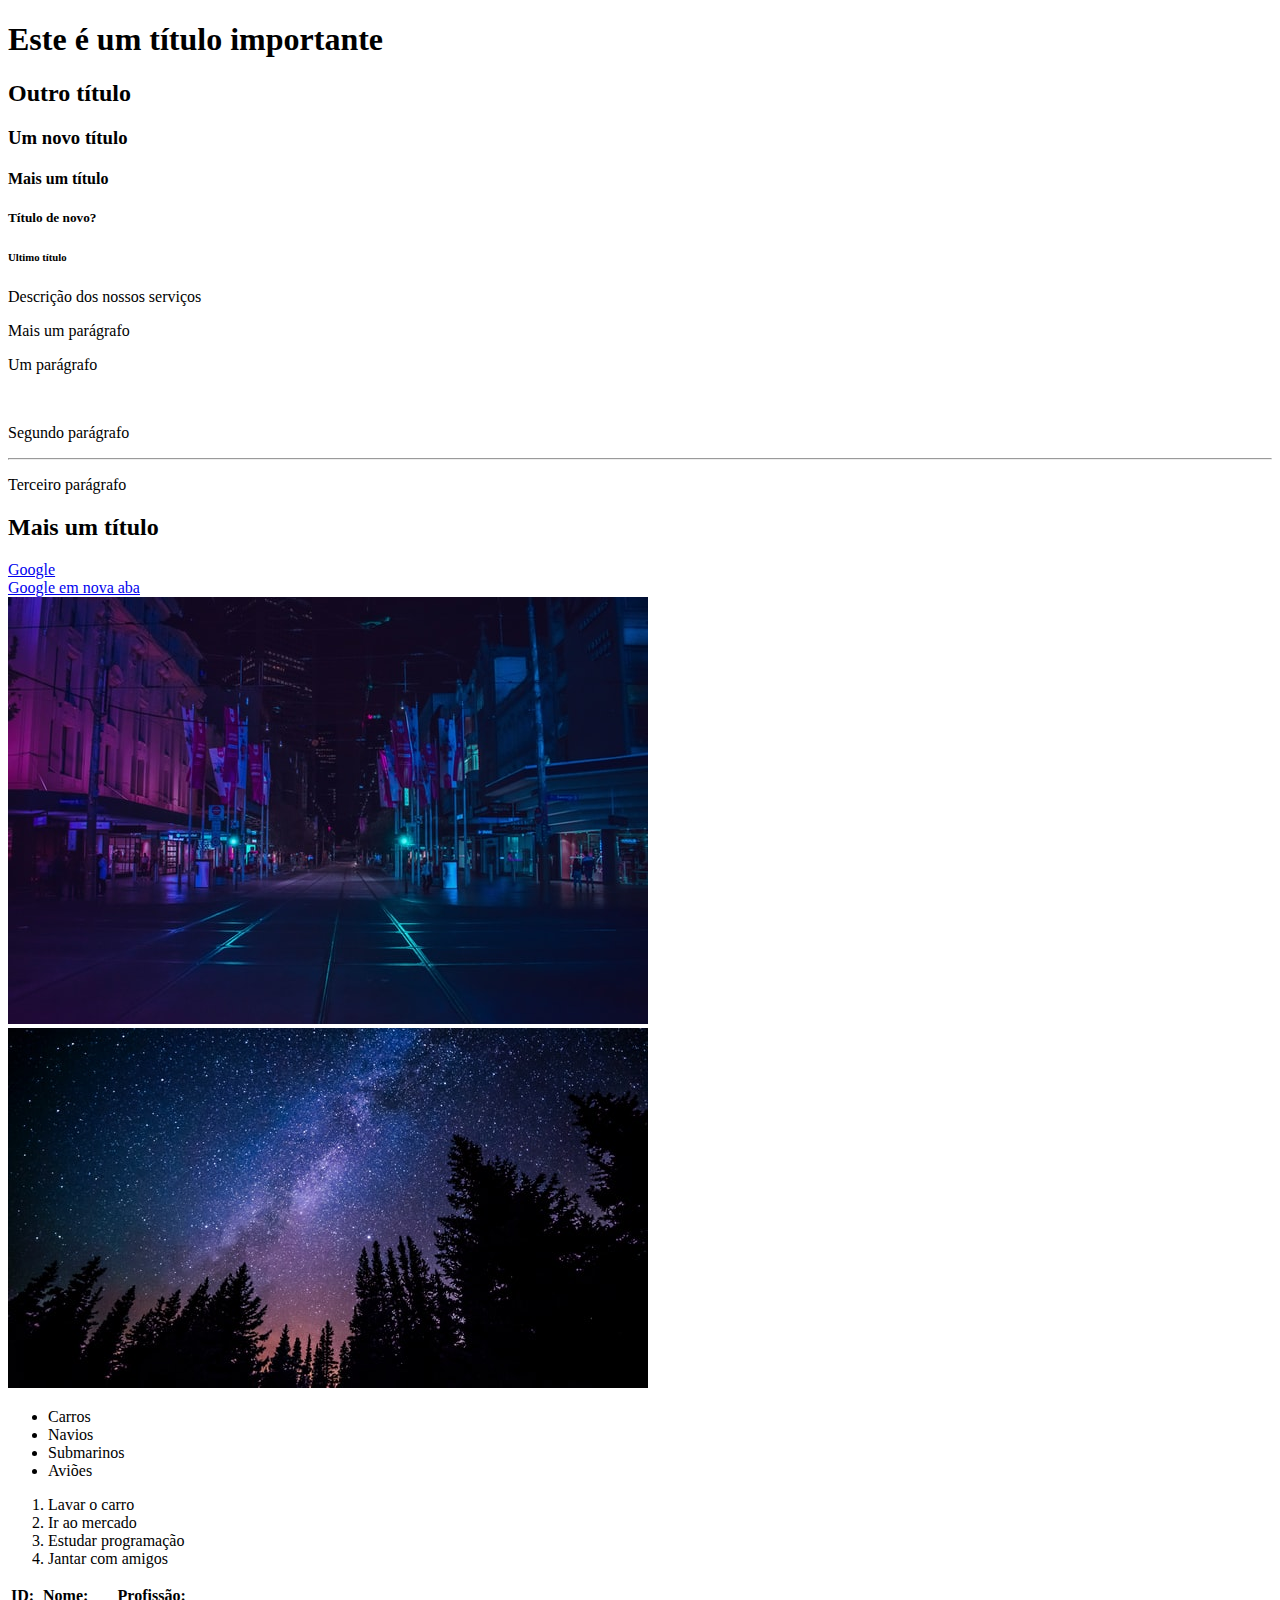
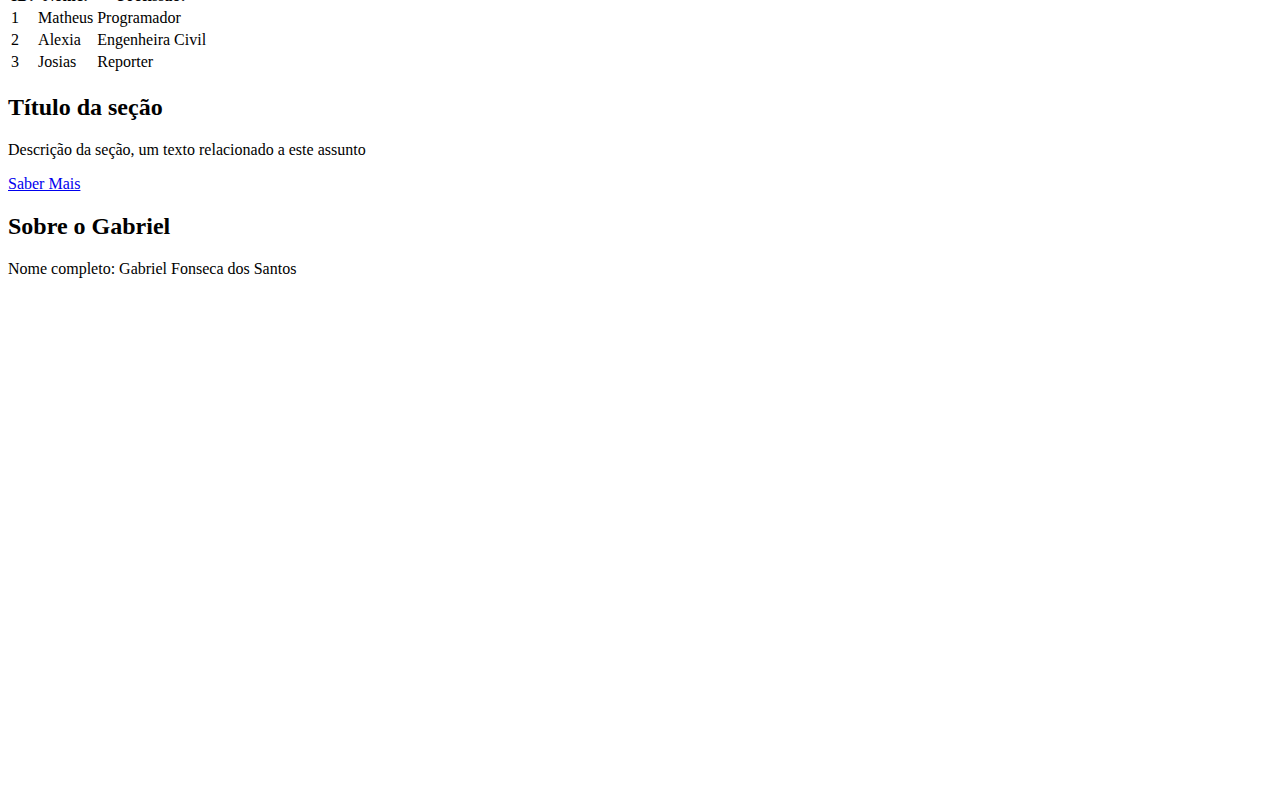
<file: 2_HTML/index.html>
<!DOCTYPE html>
<html lang="en">
<head>
  <meta charset="UTF-8">
  <meta name="viewport" content="width=device-width, initial-scale=1.0">
  <title>HTML Fundamentos</title>
</head>
<body style="padding-bottom: 500px">
  <!-- 1 - Títulos -->
  <h1>Este é um título importante</h1>
  <h2>Outro título<h2></h2>
  <h3>Um novo título</h3>
  <h4>Mais um título</h4>
  <h5>Título de novo?</h5>
  <h6>Ultimo título</h6>

  <!-- 2 - Parágrafos -->
  <p>Descrição dos nossos serviços</p>
  <p>Mais um parágrafo</p>

  <!-- 3 - Tags sem conteúdo -->
  <p>Um parágrafo</p>
  <br>
  <p>Segundo parágrafo</p>
  <hr>
  <p>Terceiro parágrafo</p>

  <!-- 4 - Comentários -->
  <!-- Este é um comentário-->
  <h2>Mais um título</h2>
  <!-- Outro comentário -->

  <!-- 5 - Atributos -->
  <a href="https://google.com">Google</a>
  <br>

  <!-- 6 - Abrir link nova aba -->
  <a href="https://google.com" target="_blank">Google em nova aba</a>
  <br>

  <!-- 7 - Imagem -->
  <img src="img/city.jpg">

  <!-- 8 - Atributo alt -->
  <img src="img/nature.jpg" alt="Noite na floresta">

  <!-- 9 - Listas não ordenadas -->
  <ul>
    <li>Carros</li>
    <li>Navios</li>
    <li>Submarinos</li>
    <li>Aviões</li>
  </ul>

  <!-- 10 - Listas ordenadas -->
  <ol>
    <li>Lavar o carro</li>
    <li>Ir ao mercado</li>
    <li>Estudar programação</li>
    <li>Jantar com amigos</li>
  </ol>

  <!-- 11 - Tabelas -->
  <table>
    <tr>
      <th>ID:</th>
      <th>Nome:</th>
      <th>Profissão:</th>
    </tr>
    <tr>
      <td>1</td>
      <td>Matheus</td>
      <td>Programador</td>
    </tr>
    <tr>
      <td>2</td>
      <td>Alexia</td>
      <td>Engenheira Civil</td>
    </tr>
    <tr>
      <td>3</td>
      <td>Josias</td>
      <td>Reporter</td>
    </tr>
  </table>

  <!-- 12 - Div -->
  <div>
    <h2>Título da seção</h2>
    <p>Descrição da seção, um texto relacionado a este assunto</p>
    <a href="#">Saber Mais</a>
  </div>
  <div>
    <h2>Sobre o Gabriel</h2>
    <p>Nome completo: Gabriel Fonseca dos Santos</p>
  </div>
</body>
</html>
</file>
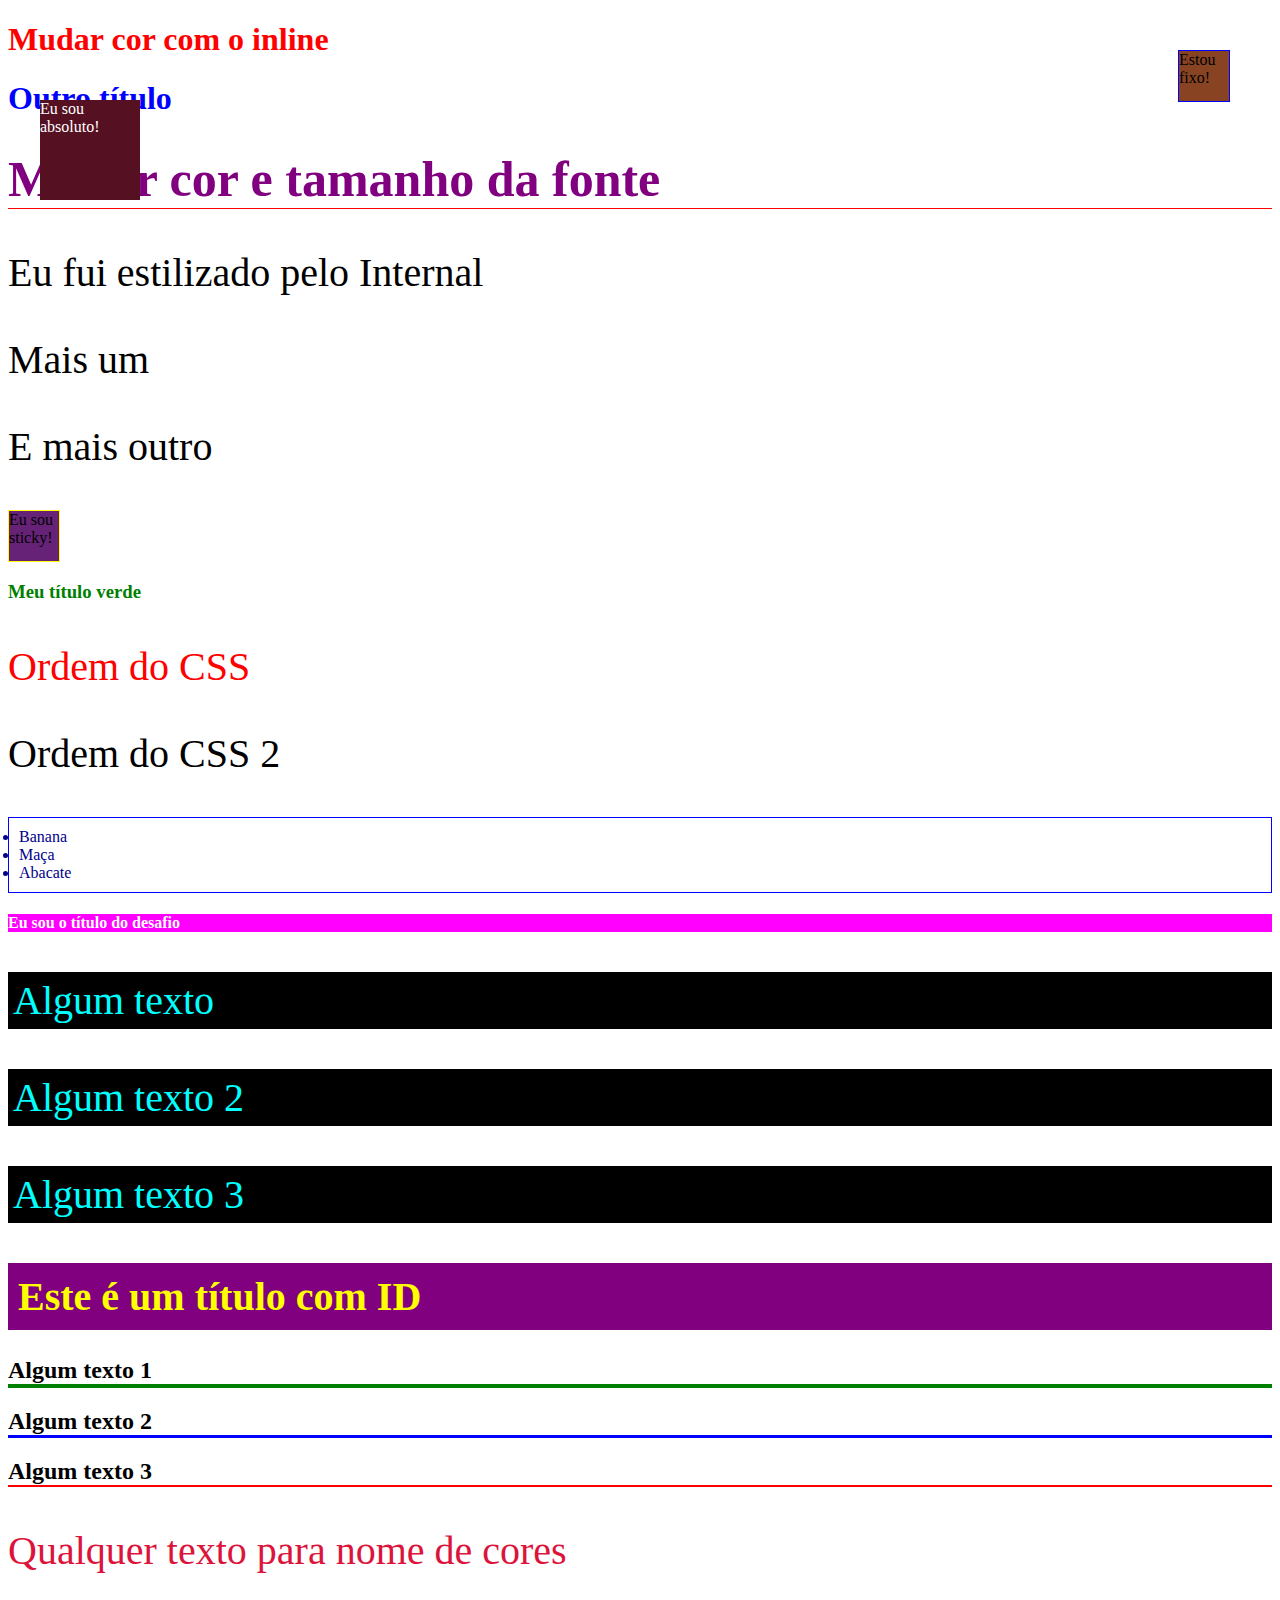
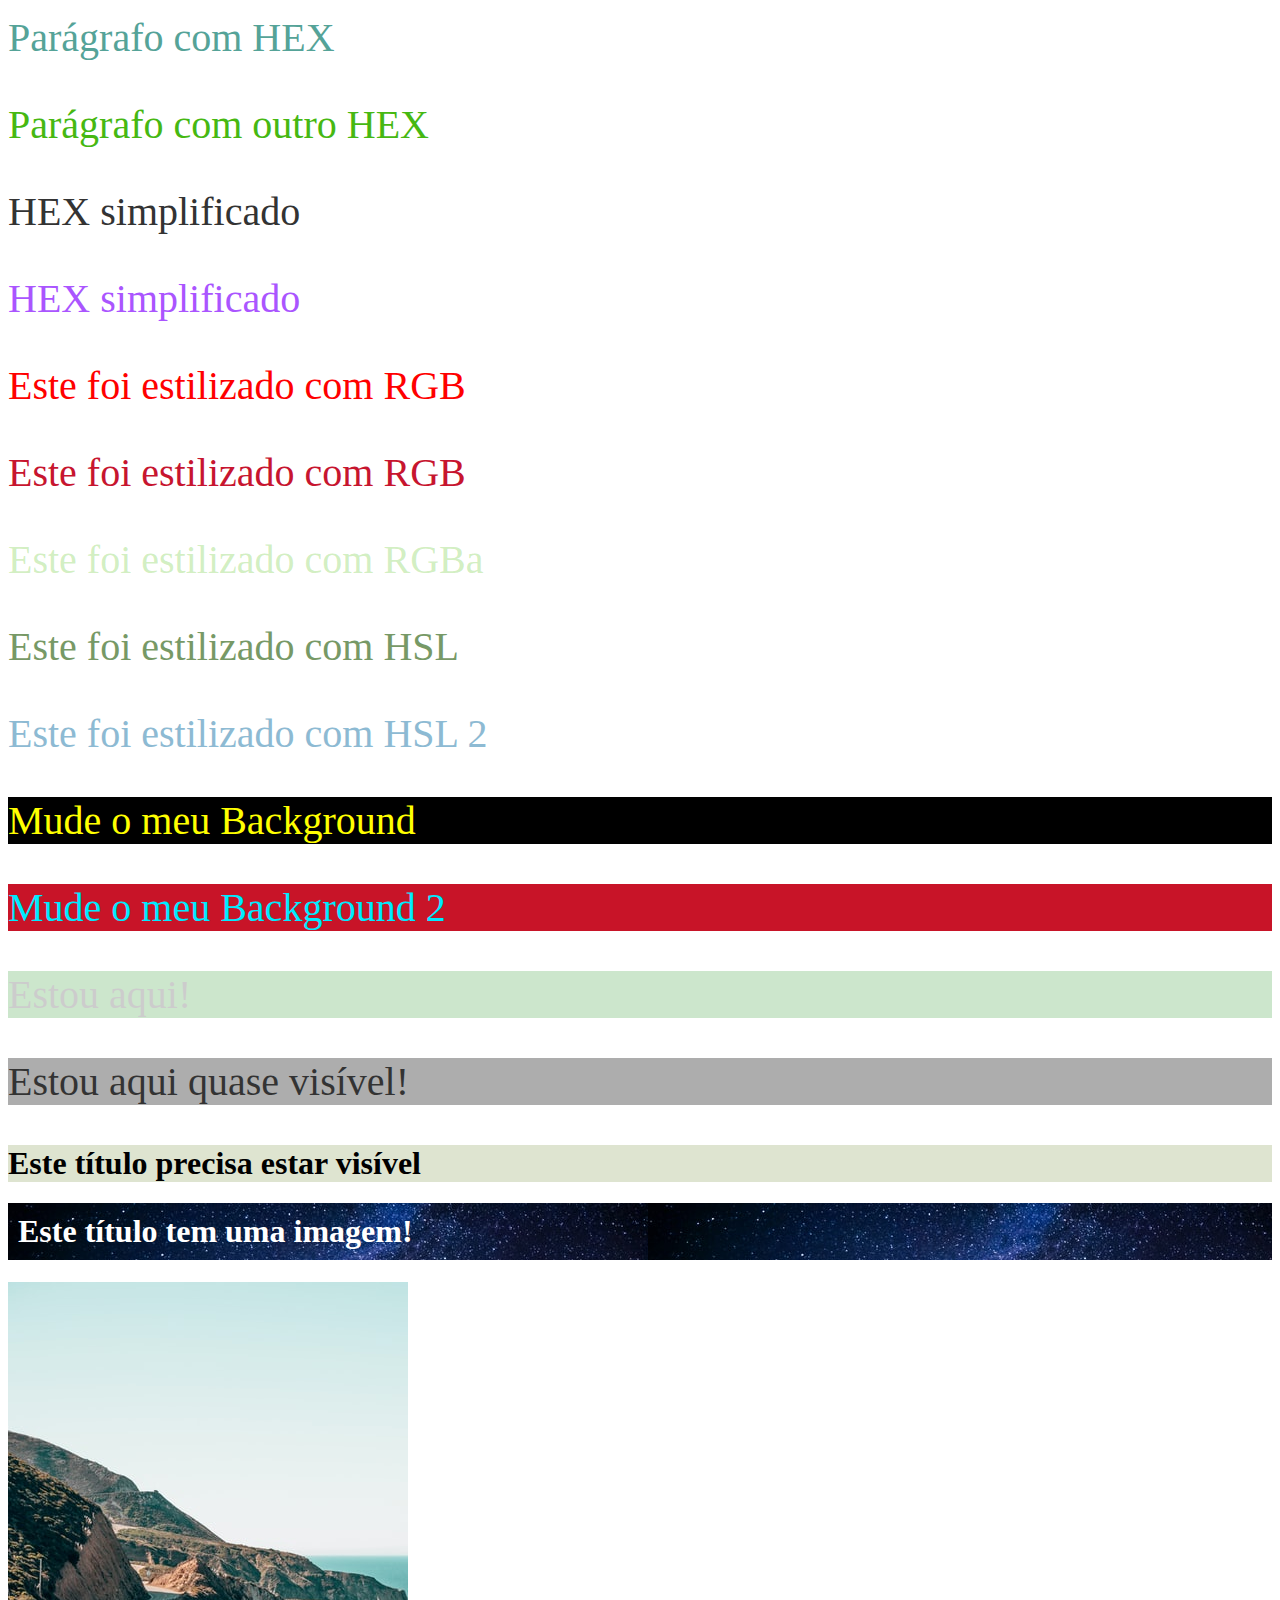
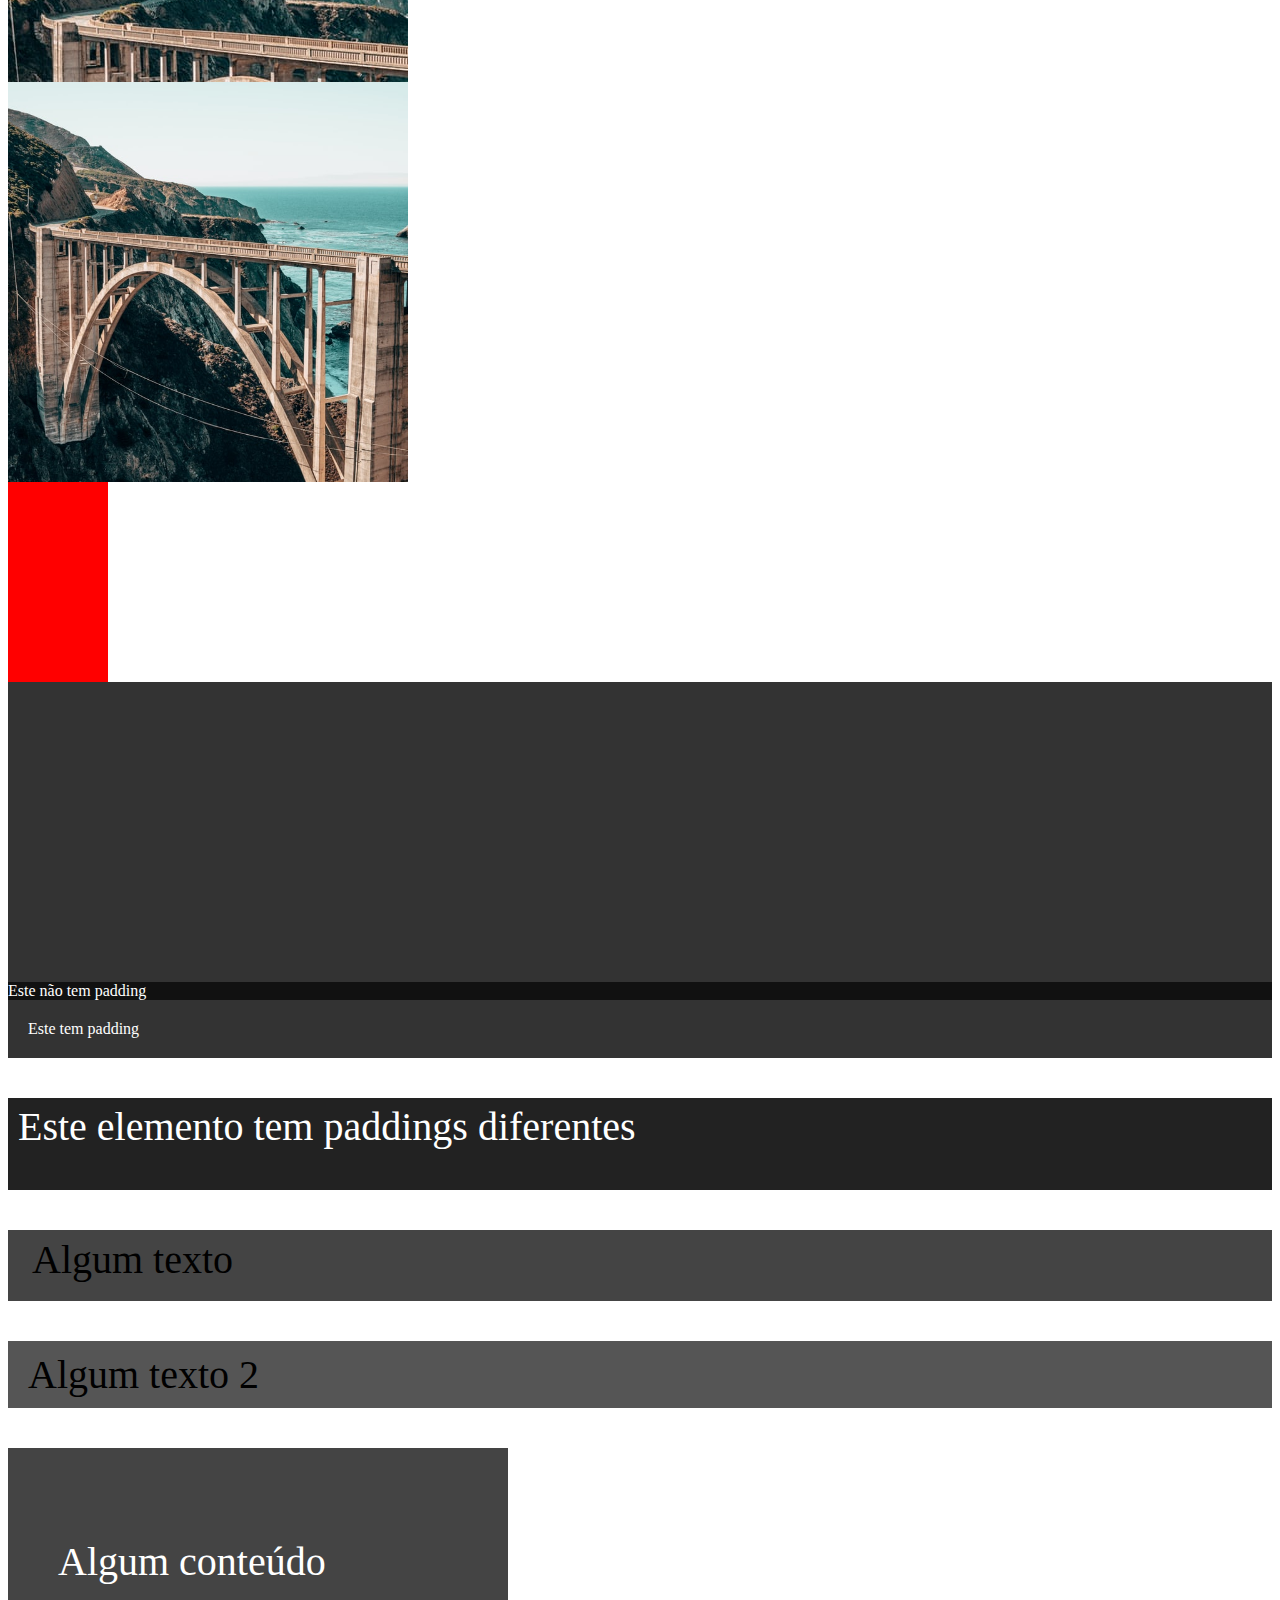
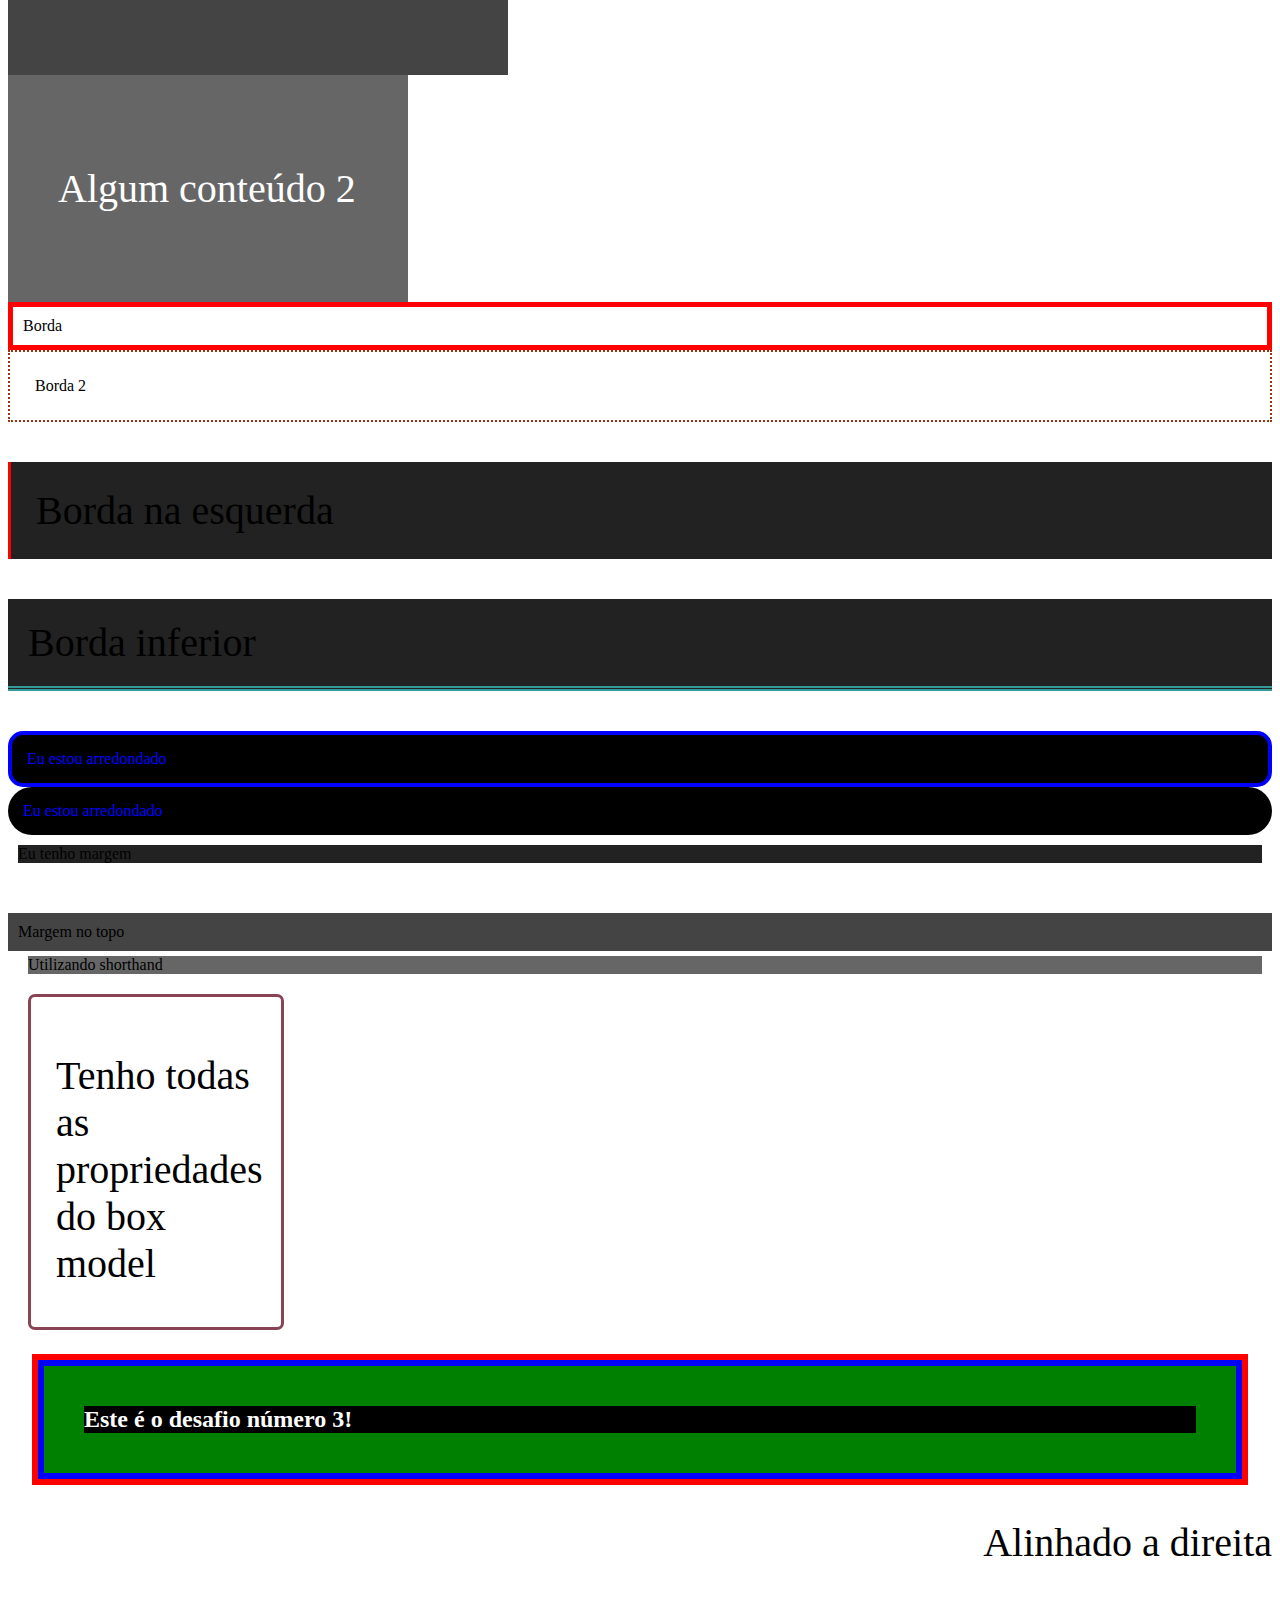
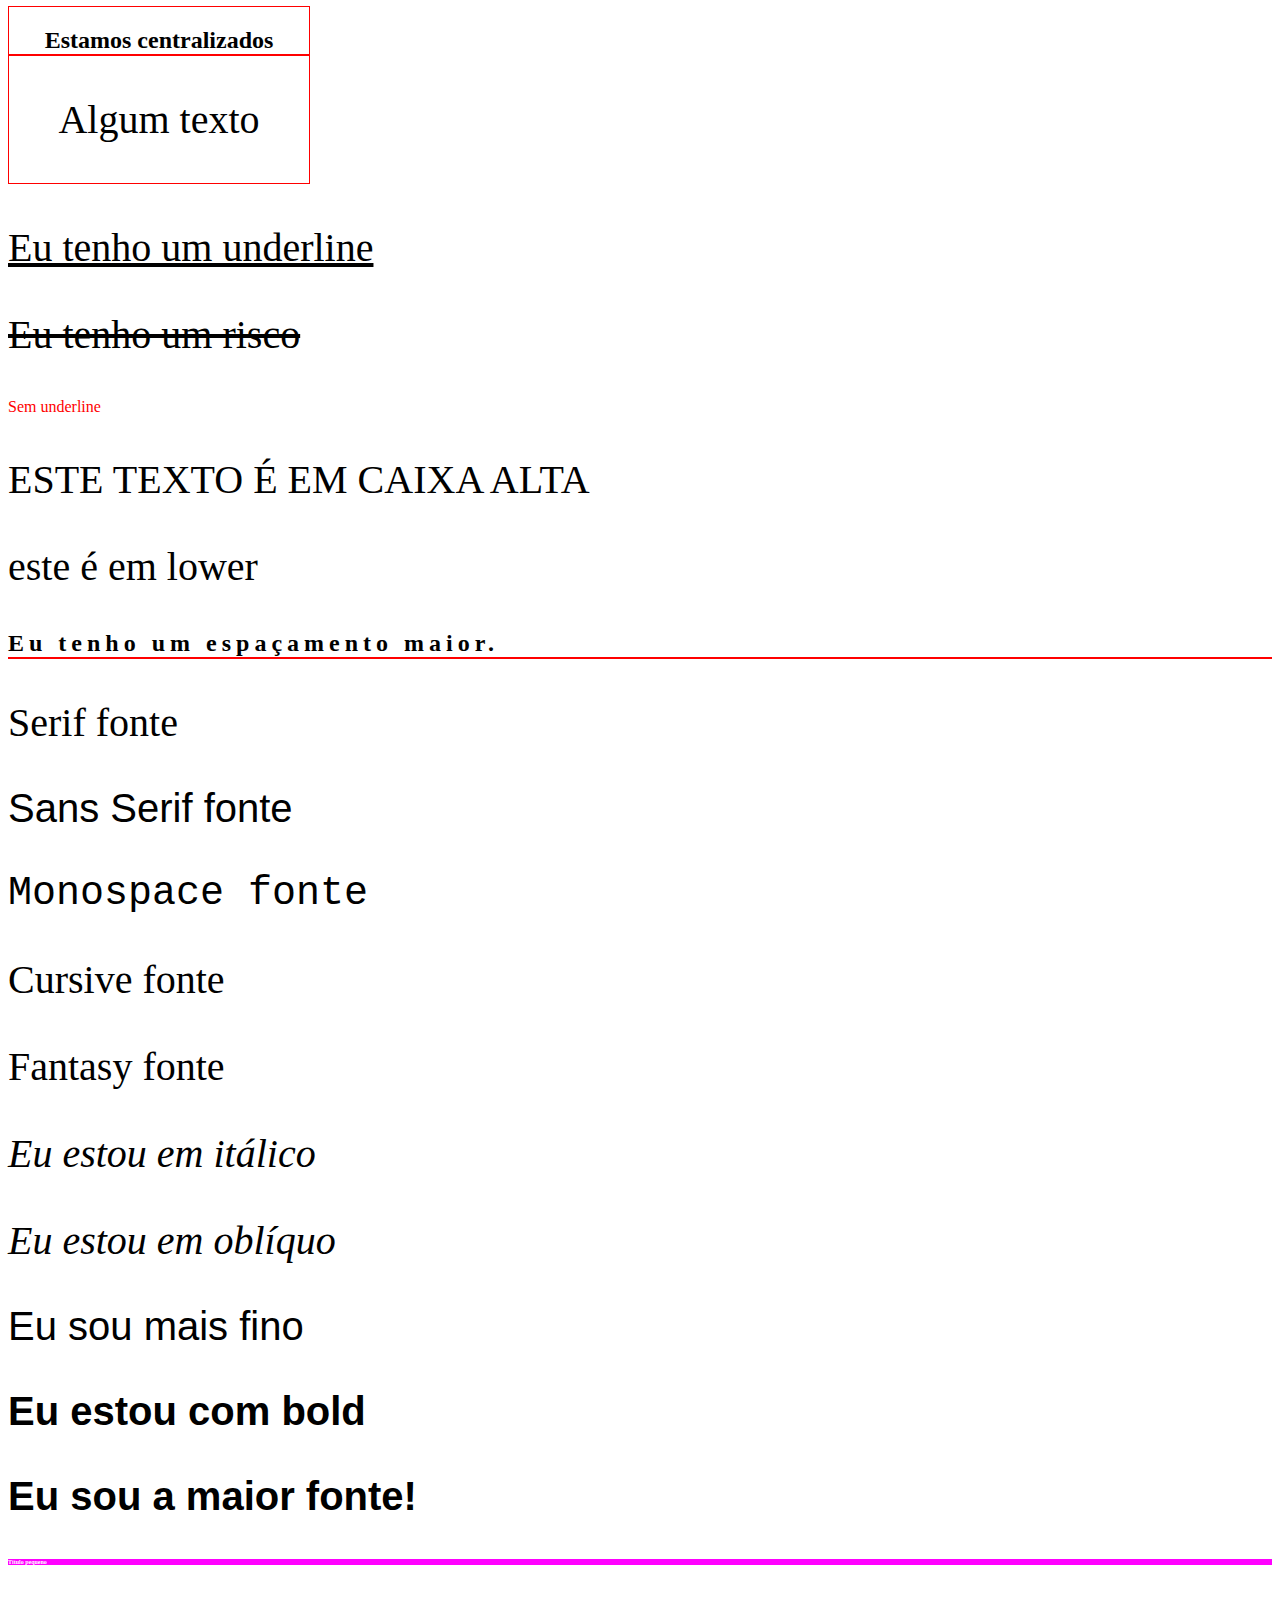
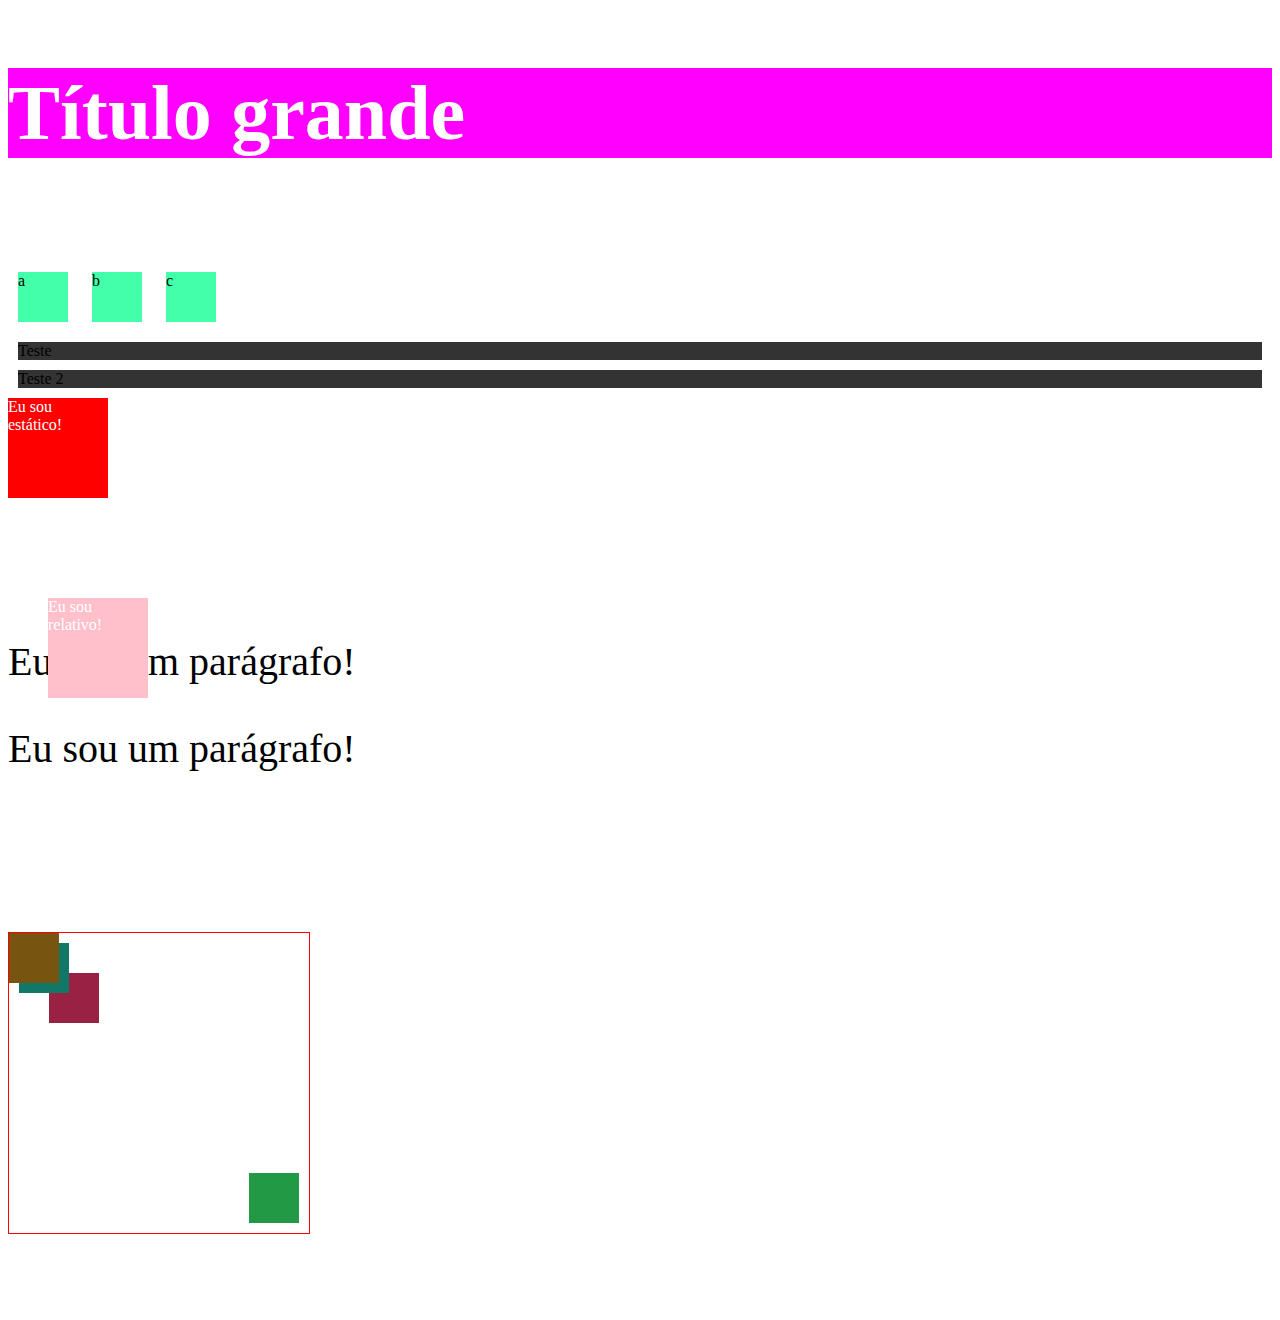
<file: 3_CSS/index.html>
<!DOCTYPE html>
<html lang="en">
<head>
  <meta charset="UTF-8">
  <meta name="viewport" content="width=device-width, initial-scale=1.0">
  <title>CSS</title>
  <!-- 3 - Internal CSS -->
  <style>
    p{
      /* color: gold; */
      font-size: 40px;
    }
  </style>
  <!-- 4 - External CSS -->
  <link rel="stylesheet" href="css/style.css">
  <link rel="stylesheet" href="css/lists.css">
  <link rel="stylesheet" href="css/title.css">
</head>
<body>
  <!-- 1 - Inline CSS -->
  <h1 style="color: red">Mudar cor com o inline</h1>
  <h1 style="color: blue">Outro título</h1>
  <!-- 2 - Múltiplas regras -->
  <h1 style="color : purple; font-size: 50px; border-bottom: 1px solid red">Mudar cor e tamanho da fonte</h1>

  <!-- 3 - Internal CSS -->
  <p>Eu fui estilizado pelo Internal</p>
  <p>Mais um</p>
  <p>E mais outro</p>

  <!-- 48 - Sticky -->
  <div class="sticky">
    <span>Eu sou sticky!</span>
  </div>

  <!-- 4 - External CSS -->
  <h3>Meu título verde</h3>

  <!-- 5 - Ordem do CSS -->
  <p style="color: red;">Ordem do CSS</p>
  <p>Ordem do CSS 2</p>

  <!-- 6 - Múltiplos CSS -->
  <ul>
    <li>Banana</li>
    <li>Maça</li>
    <li>Abacate</li>
  </ul>

  <!-- 7 - Desafio 2 -->
  <h4> Eu sou o título do desafio</h4>

  <!-- 8 - Classes -->
  <p class="paragraph">Algum texto</p>
  <p class="paragraph">Algum texto 2</p>
  <p class="paragraph">Algum texto 3</p>

  <!-- 9 - ID -->
  <h1 id="exclusive-title">Este é um título com ID</h1>

  <!-- 10 - Multíplas regras, ordem do CSS -->
  <h2 id="algum-título" class="título">Algum texto 1</h2>
  <h2 class="título">Algum texto 2</h2>
  <h2>Algum texto 3</h2>

  <!-- 11 - Nome de cor -->
  <p class="color-name">Qualquer texto para nome de cores</p>

  <!-- 12 - HEX -->
  <p class="hex">Parágrafo com HEX</p>
  <p class="hex-2">Parágrafo com outro HEX</p>

  <!-- 13 - Mais sobre HEX-->
  <p class="simple-hex">HEX simplificado</p>
  <p class="simple-hex2">HEX simplificado</p>

  <!-- 14 - RGB -->
  <p class="rgb">Este foi estilizado com RGB</p>
  <p class="mixed-rgb">Este foi estilizado com RGB</p>

  <!-- 15 - RGBa -->
  <p class="rgba">Este foi estilizado com RGBa</p>

  <!-- 16 - HSL-->
  <p class="hsl">Este foi estilizado com HSL</p>
  <p class="hsl-2">Este foi estilizado com HSL 2</p>

  <!-- 17 - Background Color -->
  <p class="bg">Mude o meu Background</p>
  <p class="bg-2">Mude o meu Background 2</p>

  <!-- 18 - Opacidade no Background -->
  <div class="bg-opacity">
    <p>Estou aqui!</p>
  </div>

  <div class="bg-opacity-2">
    <p>Estou aqui quase visível!</p>
  </div>

  <!-- 19 - RGBa com Opacity -->
  <div class="rgba-opacity">
    <h1>Este título precisa estar visível </h1>
  </div>

  <!-- 20 - Background image -->
  <h1 class="bg-image">Este título tem uma imagem!</h1>

  <!-- 21 - Centralizar img de Background -->
  <div class="not-centered-bg"></div>
  <div class="centered-bg"></div>

  <!-- 22 - Largura e Altura -->
  <div class="height-width"></div>
  <div class="height-width-2"></div>

  <!-- 23 - Padding -->
  <div class="without-padding">Este não tem padding</div>
  <div class="padding">Este tem padding</div>

  <!-- 24 - Padding individual -->
  <p class="padding-individual">
    Este elemento tem paddings diferentes
  </p>

  <!-- 25 - Shorthand padding -->
  <p class="shorthand-padding">Algum texto</p>
  <p class="shorthand-padding-2">Algum texto 2</p>

  <!-- 26 - Padding com width -->
  <div class="without-border-box">
    <p>Algum conteúdo</p>
  </div>
  <div class="border-box">
    <p>Algum conteúdo 2</p>
  </div>

  <!-- 27 - Border -->
  <div class="border">Borda</div>
  <div class="border-2">Borda 2</div>

  <!-- 28 - Borda individual -->
  <p class="border-left">Borda na esquerda</p>
  <p class="border-bottom">Borda inferior</p>

  <!-- 29 - Borda arredondada -->
  <div class="rounded-p">Eu estou arredondado</div>
  <div class="rounded-p-2">Eu estou arredondado</div>

  <!-- 30 - Margem -->
  <div class="margin">Eu tenho margem</div>
  <div class="margin-top">Margem no topo</div>
  <div class="margin-shorthand">Utilizando shorthand</div>

  <!-- 31 - Box model -->
  <div class="box-model">
    <p>Tenho todas as propriedades do box model</p>
  </div>

  <!-- 32 - Desafio 3 -->
  <div id="box-model-challenge">
    <h2 class="challenge-title">Este é o desafio número 3!</h2>
  </div>

  <!-- 33 - Text alignment -->
  <p class="text-aligned">Alinhado a direita</p>
  <div class="container-center">
    <h2>Estamos centralizados</h2>
    <p>Algum texto</p>
  </div>

  <!-- 34 - Text decoration -->
  <p class="underline">Eu tenho um underline</p>
  <p class="line-through">Eu tenho um risco</p>
  <a href="#" class="remove-underline">Sem underline</a>

  <!-- 35 - Text transform -->
  <p class="upper">Este texto é em caixa alta</p>
  <p class="lower">ESTE É EM LOWER</p>

  <!-- 36 - Letter spacing -->
  <h2 class="spacing">Eu tenho um espaçamento maior.</h2>

  <!-- 37 - Fontes -->
  <p class="serif">Serif fonte</p>
  <p class="sans-serif">Sans Serif fonte</p>
  <p class="monospace">Monospace fonte</p>
  <p class="cursive">Cursive fonte</p>
  <p class="fantasy">Fantasy fonte</p>  

  <!-- 38 - Font style -->
  <p class="italic">Eu estou em itálico</p>
  <p class="oblique">Eu estou em oblíquo</p>

  <!-- 39 - Font weight -->
  <p class="thin">Eu sou mais fino</p>
  <p class="bold">Eu estou com bold</p>
  <p class="bolder">Eu sou a maior fonte!</p>

  <!-- 40- Font size -->
  <h4 class="small">Título pequeno</h4>
  <h4 class="big">Título grande</h4>

  <!-- 41 - Display -->
  <div class="inline-box">a</div>
  <div class="inline-box">b</div>
  <div class="inline-box">c</div>
  <span class="block">Teste</span>
  <span class="block">Teste 2</span>

  <!-- 42 - Escondendo elementos -->
  <p class="invisible">Me encontre se puder</p>

  <!-- 43 - Static -->
  <div class="static">
    <span>Eu sou estático!</span>
  </div>

  <!-- 44 - Relative -->
  <div class="relative">
    <span>Eu sou relativo!</span>
  </div>
  <p>Eu sou um parágrafo!</p>

  <!-- 45- Absolute -->
  <div class="absolute">
    <span>Eu sou absoluto!</span>
  </div>
  <p>Eu sou um parágrafo!</p>

  <!-- 46 - Relative com Absolute -->
  <div class="relative-container">
    <div class="absolute-1"></div>
    <div class="absolute-2"></div>
  </div>

  <!-- 47 - Fixed -->
  <div class="fixed">
    <span>Estou fixo!</span>
  </div>

  <!-- 48 - Z-Index -->
  <div class="relative-container">
    <div class="absolute-3"></div>
    <div class="absolute-4"></div>
    <div class="absolute-5"></div>
  </div>

</body>
</html>
</file>
<file: 3_CSS/css/style.css>
/* 4 - External */
body{
  padding-bottom: 500px;
}

h3{
  color: green;
}

/* p{
  color: blueviolet;
} */

/* Algum comentário */
/* Segundo comentário */
/* Último comentário */

/* Classes */
.paragraph{
  background-color: #000;
  color: aqua;
  padding: 5px;
}

/* IDs */
#exclusive-title{
  background-color: purple;
  color: yellow;
  padding: 10px;
  font-size: 40px;
}

/* Ordem das regras */
h2{
  border-bottom: 2px solid red;
}

.título{
  border-bottom: 3px solid blue;
}

#algum-título{
  border-bottom: 4px solid green;
}

/* nome de cores */
.color-name{
  color: crimson;
}

/* HEX */
.hex{
  color: #55a398
}

.hex-2{
  color: #46b812
}

/* Aprofundando em HEX */
.simple-hex{
  color: #333;
}

.simple-hex2{
  color: #aa55ff;
}

/* RGB */
.rgb{
  color: rgb(255, 0, 0);
}

.mixed-rgb{
  color: rgb(199, 21 , 47);
}

/* RGBa */
.rgba{
  color: rgba(100, 199, 45, 0.3);
}

/* HSL */
.hsl{
  color: hsl(100, 20%, 50%);
}

.hsl-2{
  color: hsl(201, 44%, 69%);
}

/* Background */
.bg{
  background-color: #000;
  color: yellow;
}

.bg-2{
  background-color: rgb(200, 20, 40);
  color: #00eaff;
}

/* BG Opacity */
.bg-opacity{
  background-color: green;
  opacity: 0.2;
}

.bg-opacity-2{
  background-color: #999;
  color: #000;
  opacity: 0.8;
}

/* RGBa com Opacidade */
.rgba-opacity{
  background-color: rgba(90, 120, 20, 0.2);
  color: #000;
}

/* BG image */
.bg-image{
  background-image: url("../img/nature.jpg");
  padding: 10px;
  color: white;
}

/* Centralizando bg img */
.not-centered-bg,
.centered-bg{
  height: 400px;
  width: 400px;
  background-image: url("../img/bridge.jpg");
}

.centered-bg{
  background-position: center;
  background-size: cover;
}

/* Largura e Altura */
.height-width{
  height: 200px;
  width: 100px;
  background-color: red;
}

.height-width-2{
  height: 300px;
  background-color: #333;
}

/* Padding */
.without-padding,
.padding{
  background-color: #111;
  color: #fff;
}

.padding{
  padding: 20px;
  background-color: #333;
}

/* Padding individual */
.padding-individual{
  background-color: #222;
  color: #fff;
  padding-top: 5px;
  padding-left: 10px;
  padding-right: 20px;
  padding-bottom: 40px;
}

/* Shorthand padding */
.shorthand-padding{
  background-color: #444;
  padding: 6px 12px 18px 24px;
}

.shorthand-padding-2{
  background-color: #555;
  padding: 10px 20px;
  /* padding: 10px 20px 10px 20px */
}

/* Padding com width */
.without-border-box{
  background-color: #444;
  color: #fff;
  width: 400px;
  padding: 50px;
}

.border-box{
  background-color: #666;
  color: #fff;
  width: 400px;
  padding: 50px;
  box-sizing: border-box;
}

/* Border */
.border{
  border: 5px solid red;
  padding: 10px;
}

.border-2{
  border: 2px dotted #931;
  padding: 25px;
}

/* Borda individual */
.border-left{
  border-left: 3px solid red;
  background-color: #222;
  padding: 25px;
}

.border-bottom{
  border-bottom: 5px double #399;
  background-color: #222;
  padding: 20px;
}

/* Borda arredondada */
.rounded-p{
  border: 4px solid blue;
  background-color: #000;
  color: blue;
  padding: 15px;
  border-radius: 15px;
}

.rounded-p-2{
  background-color: #000;
  color: blue;
  padding: 15px;
  border-radius: 25px;
}

.margin{
  margin: 10px;
  background-color: #222;
}

.margin-top{
  margin-top: 50px;
  background-color: #444;
  padding: 10px;
}

.margin-shorthand{
  background-color: #666;
  margin: 5px 10px 15px 20px;
}

/* Box model */
.box-model{
  margin: 20px;
  padding: 15px 25px;
  border: 3px solid #845;
  border-radius: 7px;
  width: 200px;
  height: 300px;
}

/* Desafio 3 */
#box-model-challenge{
  margin: 30px;
  padding: 20px 40px;
  border: 6px solid blue;
  outline: 6px solid red;
  background-color: green;
}

.challenge-title{
  background-color: #000;
  color: #fff;
  border: none;
}

/* Text align */
.text-aligned{
  text-align: right;
}

.container-center{
  text-align: center;
  width: 300px;
  border: 1px solid red;
}

/* Text decoration */
.underline{
  text-decoration: underline;
}

.line-through{
  text-decoration: line-through;
}

.remove-underline{
  text-decoration: none;
  color: red;
}

/* Text transform */
.upper{
  text-transform: uppercase;
}

.lower{
  text-transform: lowercase;
}

/* Letter spacing */
.spacing{
  letter-spacing: 5px;
}

/* Fontes */  
.serif{
  font-family: serif;
}

.sans-serif{
  font-family: Helvetica;
}

.monospace{
  font-family: "Courier New";
}

.cursive{
  font-family: cursive;
}

.fantasy{
  font-family: fantasy;
}

/* Text style */
.italic{
  font-style: italic;
}

.oblique{
  font-style: oblique;
}

/* Font weight */
.thin, .bold, .bolder{
  font-family: helvetica;
}

.thin{
  font-weight: thin;
}

.bold{
  font-weight: bold;
}

.bolder{
  font-weight: bolder;
}

/* Font size */
.small{
  font-size: 6px;
}

.big{
  font-size: 78px;
}

/* Display */
.inline-box{
  width: 50px;
  height: 50px;
  background-color: #4fa;
  margin: 10px;
  display: inline-block;
}

.block{
  background-color: #333;
  display: block;
  margin: 10px;
}

/* Escondendo elementos */
.invisible{
  display: none;
}

/* Static */
.static{
  position: static;
  background-color: red;
  color: #fff;
  width: 100px;
  height: 100px;
}

/* Relative */
.relative{
  position: relative;
  background-color: pink;
  color: #fff;
  width: 100px;
  height: 100px;
  top: 100px;
  left: 40px;
}

/* Absolute */
.absolute{
  position: absolute;
  background-color: #512;
  color: #fff;
  width: 100px;
  height: 100px;
  top: 100px;
  left: 40px;
}

/* Absolute e Relative */
.relative-container{
  width: 300px;
  height: 300px;
  border: 1px solid red;
  margin-top: 120px;
  position: absolute;
}

.absolute-1,
.absolute-2{
  width: 50px;
  height: 50px;
  background-color: #294;
  position: absolute;
}

.absolute-1{
  left: 10px;
  top: 10px;
}

.absolute-2{
  bottom: 10px;
  right: 10px;
}

/* Fixed */
.fixed{
  width: 50px;
  height: 50px;
  background-color: #842;
  border: 1px solid blue;
  position: fixed;
  top: 50px;
  right: 50px
}

/* Sticky */
.sticky{
  width: 50px;
  height: 50px;
  background-color: #627;
  border: 1px solid yellow;
  position: sticky;
  top: 10px;
}

/* Z-Index */
.absolute-3,
.absolute-4,
.absolute-5{
  width: 50px;
  height: 50px;
  background-color: #751;
  position: absolute;
}
.absolute-3{
  top: 0;
  left: 0;
  z-index: 3;
}

.absolute-4{
  top: 10px;
  left: 10px;
  background-color: #176;
  z-index: 2;
}

.absolute-5{
  top: 40px;
  left: 40px;
  background-color: #924;
  z-index: 1;
}
</file>
<file: 3_CSS/css/lists.css>
ul{
  border: 1px solid blue;
  padding: 10px;
}

li{
  color: darkblue;
}
</file>
<file: 3_CSS/css/title.css>
h4{
  background-color: magenta;
  color: white;
}
</file>
